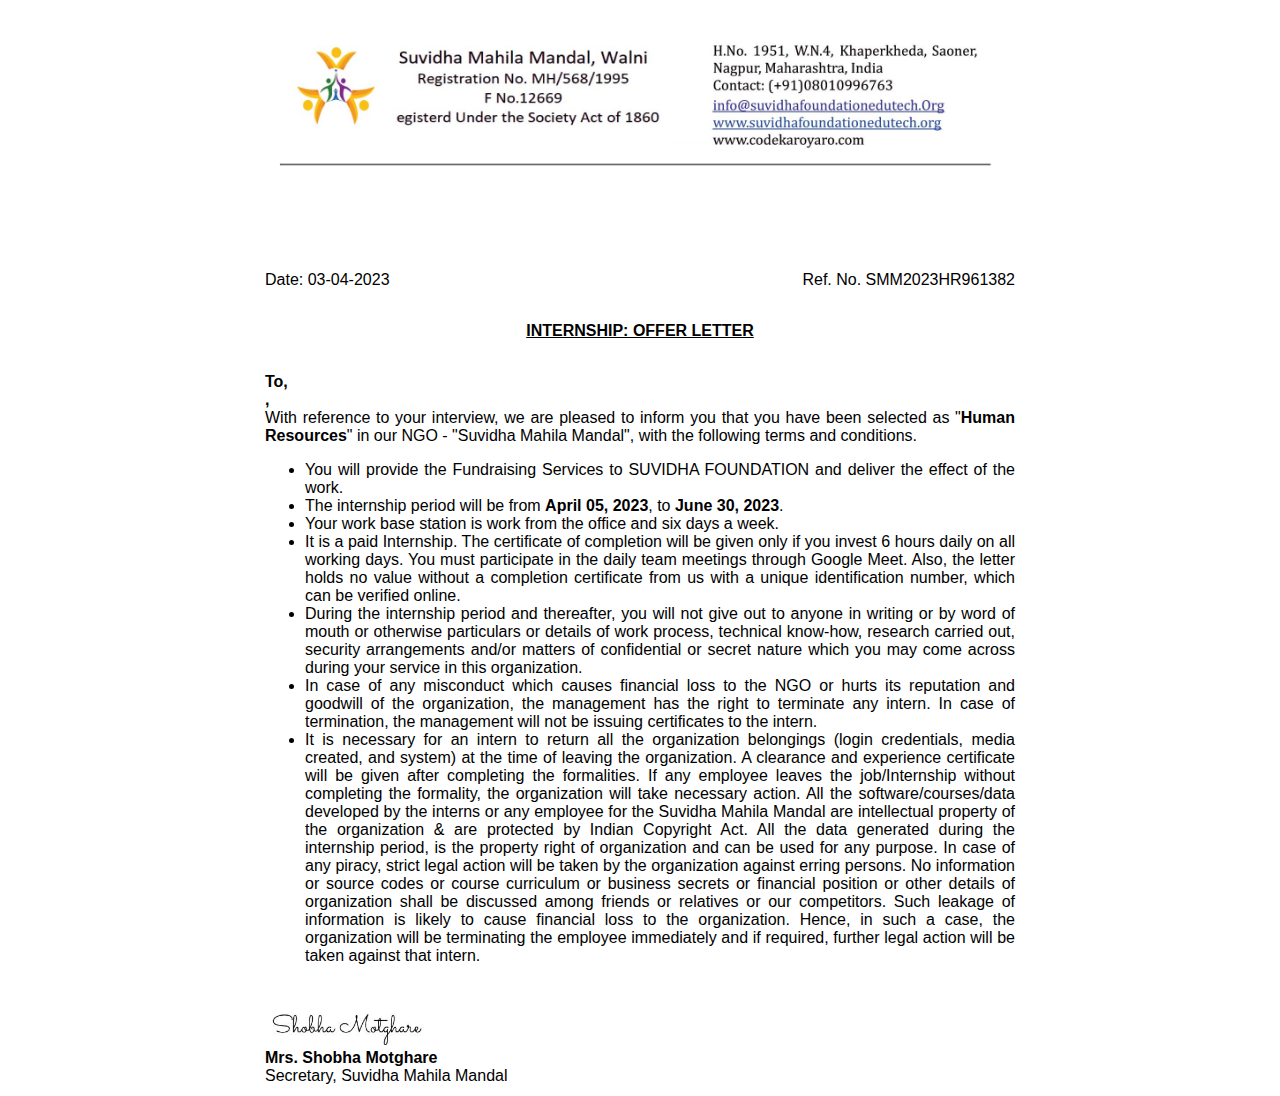
<file: offer-letter.html>
<html>

<head>
<meta http-equiv="Content-Type" content="text/html; charset=windows-1252">
<title>Date</title>
</head>

<body>
<center>
<table border="0" width="40%" style="font-family: arial; text-align: justify">
	<tr>
		<td colspan="2">
		<img border="0" src="images/header.jpg" style="width: 750px; padding-bottom: 100px;"></td>
	</tr>
	<tr>
		<td width="50%">Date: 03-04-2023</td>
		<td align="right">Ref. No. SMM2023HR961382</td>
	</tr>
	<tr>
		<td colspan="2" style="padding: 30px 0;">
		<p align="center"><u><b>INTERNSHIP: OFFER LETTER</b></u></td>
	</tr>
	<tr>
		<td colspan="2">
			<b>To,<br />
			<?php echo $_POST["name"]; ?>,</b><br>
			With reference to your interview, we are pleased to inform you that you have been selected as "<b>Human
			Resources</b>" in our NGO - "Suvidha Mahila Mandal", with the following terms and conditions.<br />
			<ul>
			<li>You will provide the Fundraising Services to SUVIDHA FOUNDATION and deliver the effect of the work.
			<li>The internship period will be from <b>April 05, 2023</b>, to <b>June 30, 2023</b>.
			<li>Your work base station is work from the office and six days a week.
			<li>It is a paid Internship. The certificate of completion will be given only if you invest 6 hours daily on all working days.
			You must participate in the daily team meetings through Google Meet. Also, the letter holds no value without a
			completion certificate from us with a unique identification number, which can be verified online.
			<li>During the internship period and thereafter, you will not give out to anyone in writing or by word of mouth or
			otherwise particulars or details of work process, technical know-how, research carried out, security arrangements
			and/or matters of confidential or secret nature which you may come across during your service in this organization.
			<li>In case of any misconduct which causes financial loss to the NGO or hurts its reputation and goodwill of the
			organization, the management has the right to terminate any intern. In case of termination, the management will not
			be issuing certificates to the intern.
			<li>It is necessary for an intern to return all the organization belongings (login credentials, media created, and system) at
			the time of leaving the organization. A clearance and experience certificate will be given after completing the
			formalities. If any employee leaves the job/Internship without completing the formality, the organization will take
			necessary action. All the software/courses/data developed by the interns or any employee for the Suvidha Mahila
			Mandal are intellectual property of the organization & are protected by Indian Copyright Act. All the data generated
			during the internship period, is the property right of organization and can be used for any purpose. In case of any
			piracy, strict legal action will be taken by the organization against erring persons. No information or source codes or
			course curriculum or business secrets or financial position or other details of organization shall be discussed among
			friends or relatives or our competitors. Such leakage of information is likely to cause financial loss to the organization.
			Hence, in such a case, the organization will be terminating the employee immediately and if required, further legal
			action will be taken against that intern.</li>
			</ul><br />
			<img src="images/signature.jpg" style="margin-left: -20px; width: 200px;"><br />
			<b>Mrs. Shobha Motghare</b><br />
			Secretary, Suvidha Mahila Mandal
		</td>
	</tr>
</table>
</center>
</body>

</html>
</file>
